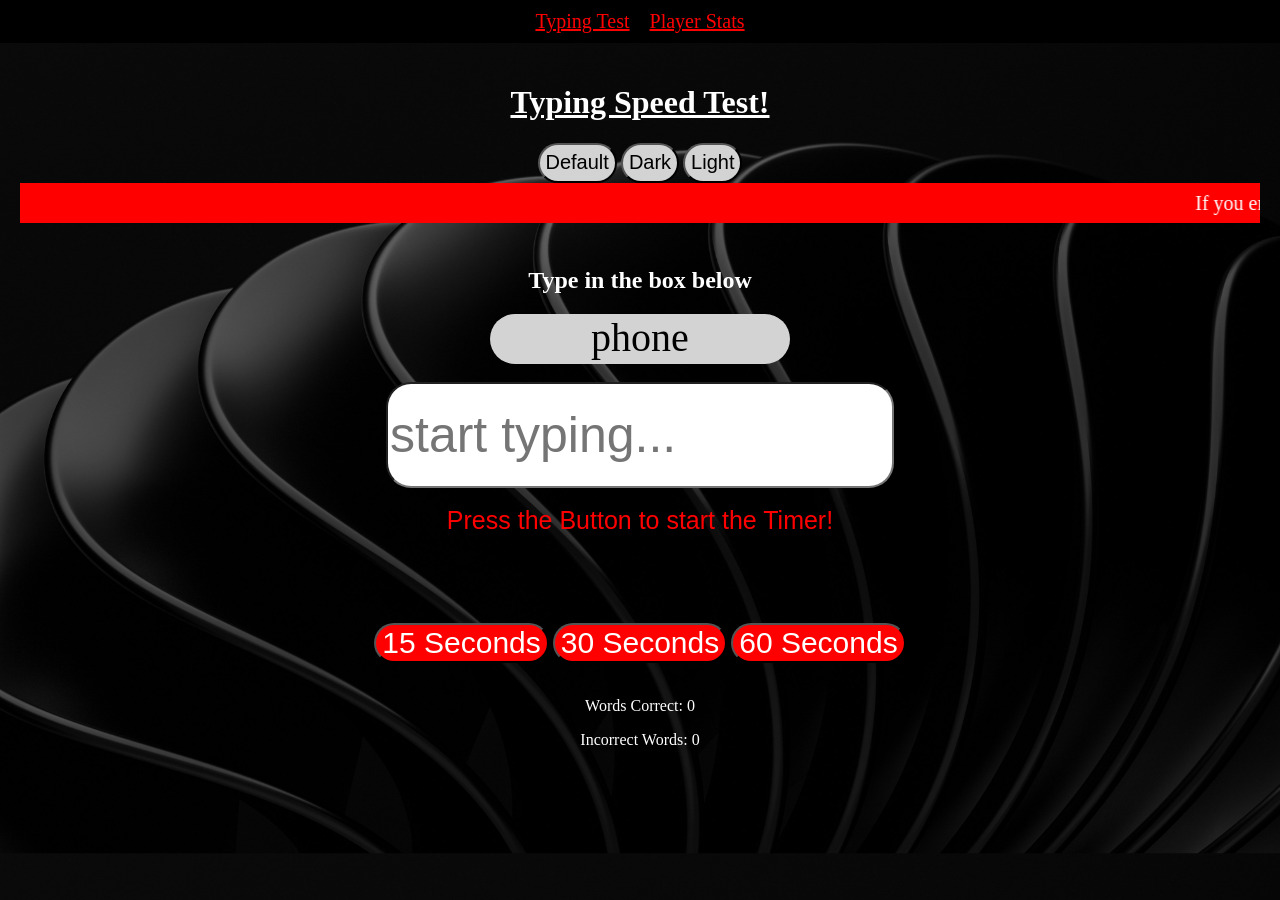
<file: index.html>
<!DOCTYPE html>
<html lang="eng">
    <head>
        <meta charset="UTF-8">
        <meta name="viewport" content="width=device-width">
        <title>Typing speed test</title>
        <link rel="stylesheet" href="styles.css">
    </head>
    <body data-theme="default">
        <nav>
            <a href="index.html">Typing Test</a>
            <a href="results.html">Player Stats</a>
            </nav>
        <div id="heading-area">
            <h1><u>Typing Speed Test!</u></h1>
            <button id="default-button" data-theme="default">
                Default
            </button>
            <button id="dark-button" data-theme="dark">
                Dark
            </button>
             <button id="light-button" data-theme="light">
                Light
            </button>
            <br>
            <marquee class="para1" behavior=scroll direction="left" scrollamount="5">If you enjoyed, please leave a review!     Review page coming soon!</marquee>
        </div>
        <main>
        <div id="typing-area">
            <h2>Type in the box below</h2>
            <div id="word-display"></div>
            <br>
            <input 
            name="typingarea"
            type="text" 
            id="typing-input" 
            placeholder="start typing..."
            autocorrect="off"
            spellcheck="false">
            <br>
            <br>
            <label for="typingarea">Press the Button to start the Timer!</label>
            <br>
            <p id="result"></p>
            <p  id="countdown"></p>
            <br>
            <div id="start-button" class="countdown">
            <button id="start-15" value="15" class="timer">15 Seconds</button>
            <button id="start-30" value="30" class="timer">30 Seconds</button>
            <button id="start-60" value="60" class="timer">60 Seconds</button>
            <br>
            <br>
            <p id="word-count">Words Correct: 0</p>
            <p id="word-count-incorrect">Incorrect Words: 0</p>
            </div>
        </div>
        </main>
        <script src="functions.js"></script>
    </body>
    
</html>
</file>
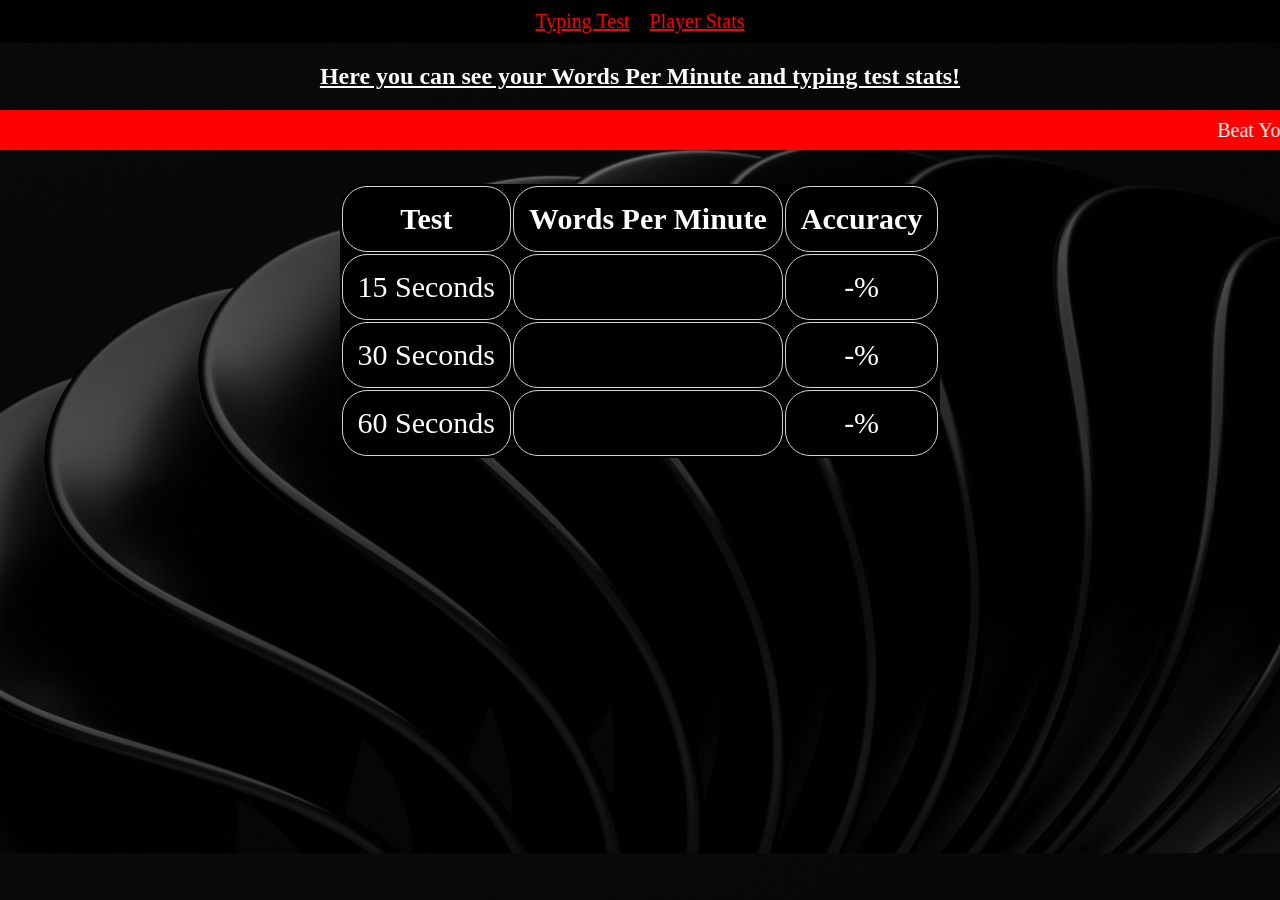
<file: results.html>
<!DOCTYPE html>
<head>
    <meta charset="UTF-8">
    <meta name="viewport" content="width=device-width">
    <title>Stats</title>
    <link rel="stylesheet" href="styles.css">
</head>
<body data-theme="default">
    <nav>
            <a href="index.html">Typing Test</a>
            <a href="results.html">Player Stats</a>
            </nav>
    <h2 id="stats-title"><u>Here you can see your Words Per Minute and typing test stats!</u></h2>
    <marquee behavior=scroll direction="left" scrollamount="5"> Beat Your All Time Best Today!</marquee>
</body>
<main>
    <table id="results-table">
        
        <tr>
            <th>Test</th>
            <th>Words Per Minute</th>
            <th>Accuracy</th>
        </tr>
        <tr>
            <td>
                15 Seconds
            </td>
            <td id="15-result"></td>
            <td id="15-accuracy">%</td>
        </tr>
            <tr>
            <td>
                30 Seconds
            </td>
            <td id="30-result"></td>
            <td id="30-accuracy">%</td>
        </tr>
            <tr>
            <td>
                60 Seconds
            </td>
            <td id="60-result"></td>
            <td id="60-accuracy">%</td>
        </tr>
    </table>
     <script src="results.js"></script>
</main>
</html>
</file>
<file: styles.css>
body[data-theme="default"] {
    --background: white;
    --text: black;
    --primary: red;
    --secondary: black;
    --box-background: lightgray;
    --nav-text: white;
    --hover: darkred;
    --table-background: black;
    --table-text:white;

    background-image: url("images.jpg");
    background-size: cover;
    margin: 0;
    text-align: center;
    font-family: Georgia, serif;
}
body[data-theme="dark"] {
    --background: #121212;
    --text: #EAEAEA;
    --primary: #6366F1;
    --secondary:black;
    --box-background: #2A2A2A;
    --nav-text: #FFFFFF;
    --hover: rgb(57, 15, 140);
    --table-background: #1E1E1E;
    --table-text: #EAEAEA;

    background-image: url("images.jpg");
    background-size: cover;
    margin:0;
    text-align: center;
    background-color: var(--background);
    font-family: Georgia, serif;
}
body[data-theme="light"] {
    --background:white;
    --text: black;
    --primary: darkgray;
    --secondary: black;
    --box-background:lightblue;
    --nav-text: black;
    --hover: gray;
    --table-background: lightgray;
    --table-text: darkgray;

    background-image: url("bright-image.jpg");
    background-size: cover;
    margin:0;
    text-align: center;
    background-color: var(--background);
    font-family: Georgia, serif;
}
#heading-area{
    text-align: center;
    padding: 20px;
    color: var(--nav-text)
}
#typing-area{
    text-align: center;
    color: var(--nav-text);
}
marquee{
    color: var(--nav-text);
    background-color: var(--primary);
    height: 40px;
    font-size: 20px;
    line-height: 40px;
}
input{
    height: 100px;
    width: 500px;
    font-size: 50px;
    color: var(--text);
    background-color:var(--background) ;
    border-radius: 25px;
}
nav{
    display: flex;
    justify-content: center;
    gap: 20px;
    padding: 10px;
    background-color: var(--secondary);
}
nav a{
    color: var(--primary);
    font-size: 20px;
}
nav a:focus{
color: var(--box-background);
}
nav a:hover{
    color: var(--hover);
}
#stats-title{
    color: var(--nav-text);
}
#review-title{
    color: var(--primary);
}
label{
    font-size: 25px;
    color: var(--primary);
    font-family: sans-serif;
}
#word-display{
    color:var(--text);
    background-color: var(--box-background);
    width: 300px;
    height:50px;
    font-size: 40px;
    display: flex;
    flex-direction: column;
    align-items: center;
    margin: 0 auto;
    border-radius: 25px;
}
button{
    color: var(--nav-text);
    background-color:var(--primary);
    font-size: 30px;
    width: 75;
    height: 75;
    border-radius: 25px;
}
button:focus{
    background-color: var(--hover);
    color: var(--nav-text);
}
button:hover{
    background-color:var(--hover);
}
#review-heading{
    color: var(--primary);
}
select{
    color: var(--primary);
    background-color: var(--nav-text);
    width: 100px;
    height: 50px;
    font-size: 25px;
    border-radius: 25px;
}
#review-heading{
    color: var(--secondary);
    background-color:var(--nav-text);
    height: 30px
}
.web-thought{
    color: var(--primary);
    font-size: 15px;
}
#result{
    color: var(--nav-text);
    font-size: 20px;
    height: 20px;
}
#countdown{
    color: var(--nav-text);
    font-size: 30px;
}
#results-table{
    color: var(--nav-text);
    background-color: var(--table-background);
    font-size: 30px;
    margin: 30px auto;
    border-radius: 25px;
}
th, td {
    padding: 15px;
    border: 1px solid var(--box-background);
    text-align: center;
    border-radius: 25px;
}
tr:hover{
    background-color: var(--hover);
    color: var(--nav-text);
}
#average-table{
    color: var(--nav-text);
    background-color: var(--secondary);
    font-size: 30px;
    margin: 30px auto;
}
#dark-button{
    width:40;
    height:40px;
    font-size:20px;
    background-color:var(--box-background) ; 
    color: var(--secondary);
}
#light-button{
    width:40;
    height:40px;
    font-size:20px; 
    background-color:var(--box-background) ;
    color: var(--secondary);
}
#default-button{
    width:40;
    height:40px;
    font-size:20px; 
    background-color:var(--box-background) ;
    color: var(--secondary);
}
#dark-button:hover{
    color:var(--nav-text);
    background-color:var(--hover);
}
#light-button:hover{
    color:var(--nav-text);
    background-color:var(--hover);
}
#default-button:hover{
    color:var(--nav-text);
    background-color:var(--hover);
}
</file>
